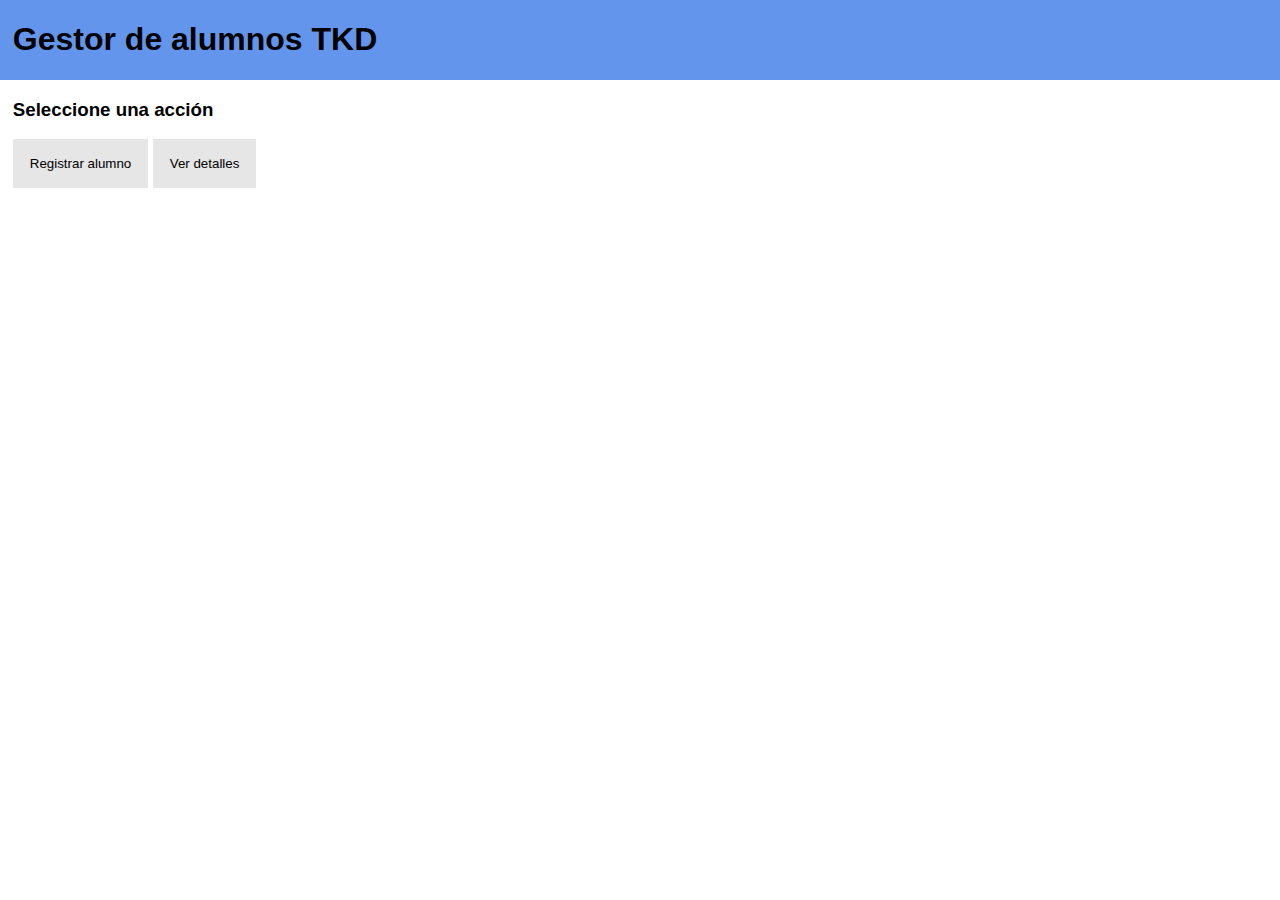
<file: TKD/src/main/SitioWeb/Index.html>
<!DOCTYPE html>
<head>
    <meta charset="UTF-8">
    <meta name="viewport" content="width=device-width, initial-scale=1.0">
    <title>Gestor de alumnos TKD</title>
    <link rel="stylesheet" href="Styles.css">
</head>
<body>
<nav><h1>Gestor de alumnos TKD</h1></nav>
<main>
    <h3>Seleccione una acción</h3>
    <button onclick="location.href='Register.html';">Registrar alumno</button>
    <button onclick="location.href='Details.html';">Ver detalles</button>
</main>
</body>
</html>
</file>
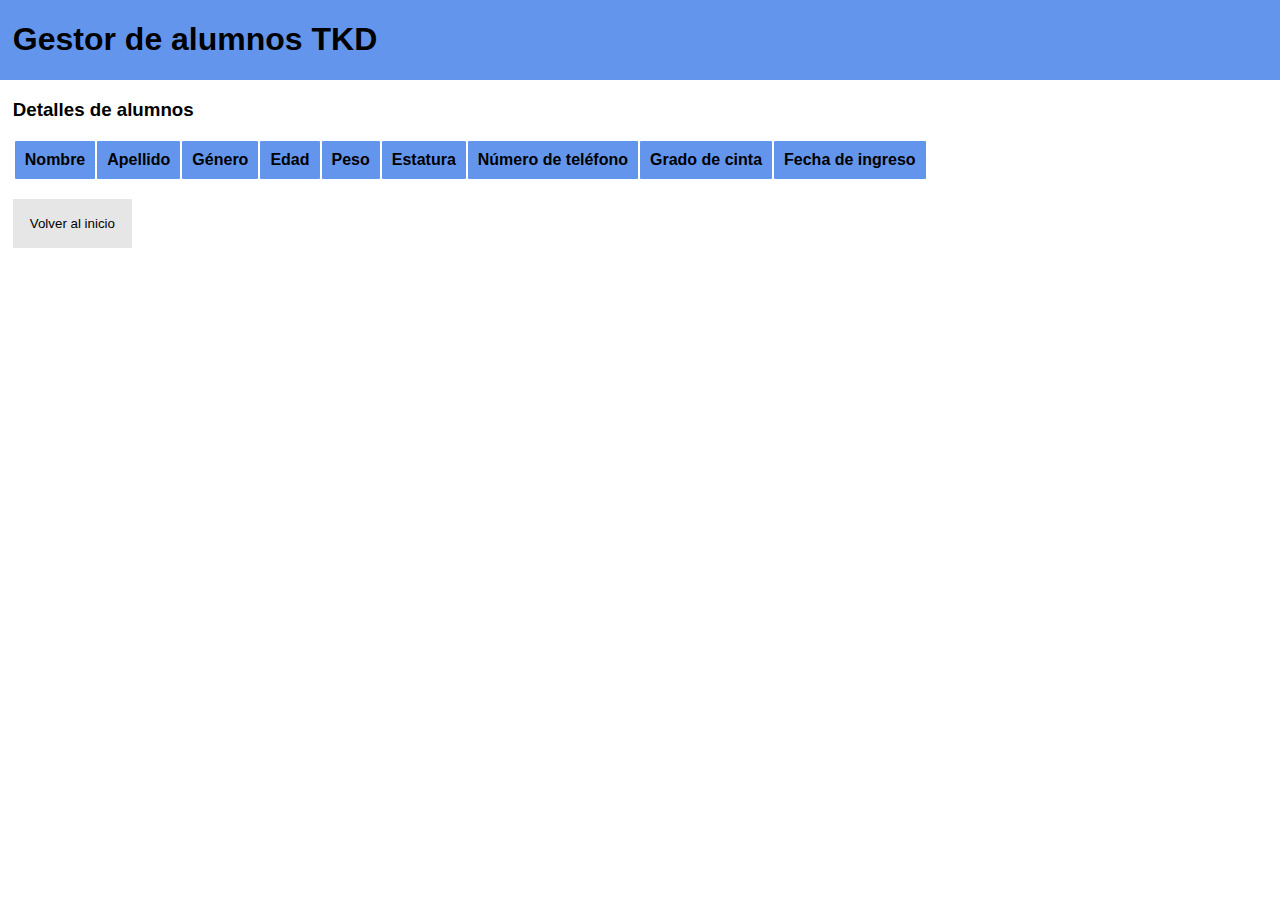
<file: TKD/src/main/SitioWeb/Details.html>
<!DOCTYPE html>
    <head>
        <meta charset="UTF-8">
        <meta name="viewport" content="width=device-width, initial-scale=1.0">
        <title>Detalles de alumnos</title>
        <link rel="stylesheet" href="Styles.css">
    </head>
    <body>
    <nav><h1>Gestor de alumnos TKD</h1></nav>
    <main>
        <h3>Detalles de alumnos</h3>
        <table>
            <thead>
            <tr>
                <th>Nombre</th>
                <th>Apellido</th>
                <th>Género</th>
                <th>Edad</th>
                <th>Peso</th>
                <th>Estatura</th>
                <th>Número de teléfono</th>
                <th>Grado de cinta</th>
                <th>Fecha de ingreso</th>
            </tr>
            </thead>
            <tbody>
            <!-- Aquí se mostrarán los datos de la base de datos -->
            </tbody>
        </table>
        <br>
        <button onclick="location.href='Index.html';">Volver al inicio</button>

        <div id="contenedorEditar" style="display: none;">
            <h2>Editar Alumno</h2>
            <form id="formEditar">
                <input type="text" id="id" class="form-control" placeholder="ID">
                <input type="text" id="nombreC" class="form-control" placeholder="Nombre">
                <input type="text" id="apellidoC" class="form-control" placeholder="Apellido">
                <input type="text" id="generoC" class="form-control" placeholder="Genero">
                <input type="text" id="edadC" class="form-control" placeholder="Edad">
                <input type="text" id="pesoC" class="form-control" placeholder="Peso">
                <input type="text" id="estaturaC" class="form-control" placeholder="Estatura">
                <input type="text" id="telefonoC" class="form-control" placeholder="Número de teléfono">
                <input type="text" id="gradoCintaC" class="form-control" placeholder="Grado de cinta">
                <input type="text" id="fechaIngresoC" class="form-control" placeholder="Fecha de Ingreso">
                <button type="button" onclick="confirmarEdicion();">Confirmar Edición</button>
            </form>
        </div>

        <div id="contenedorEliminar" style="display: none;">
            <h2>Confirmar Eliminación</h2>
            <p>Ingrese el ID del alumno para confirmar la acción</p>
            <input type="text" id="confirmarID" class="form-control" placeholder="ID">
            <button type="button" onclick="confirmarEliminacion()">Aceptar</button>
        </div>

    </main>
    <script src="Scripts.js"></script>
    <script>
        obtenerDetalles();
    </script>
    </body>
    </html>
</file>
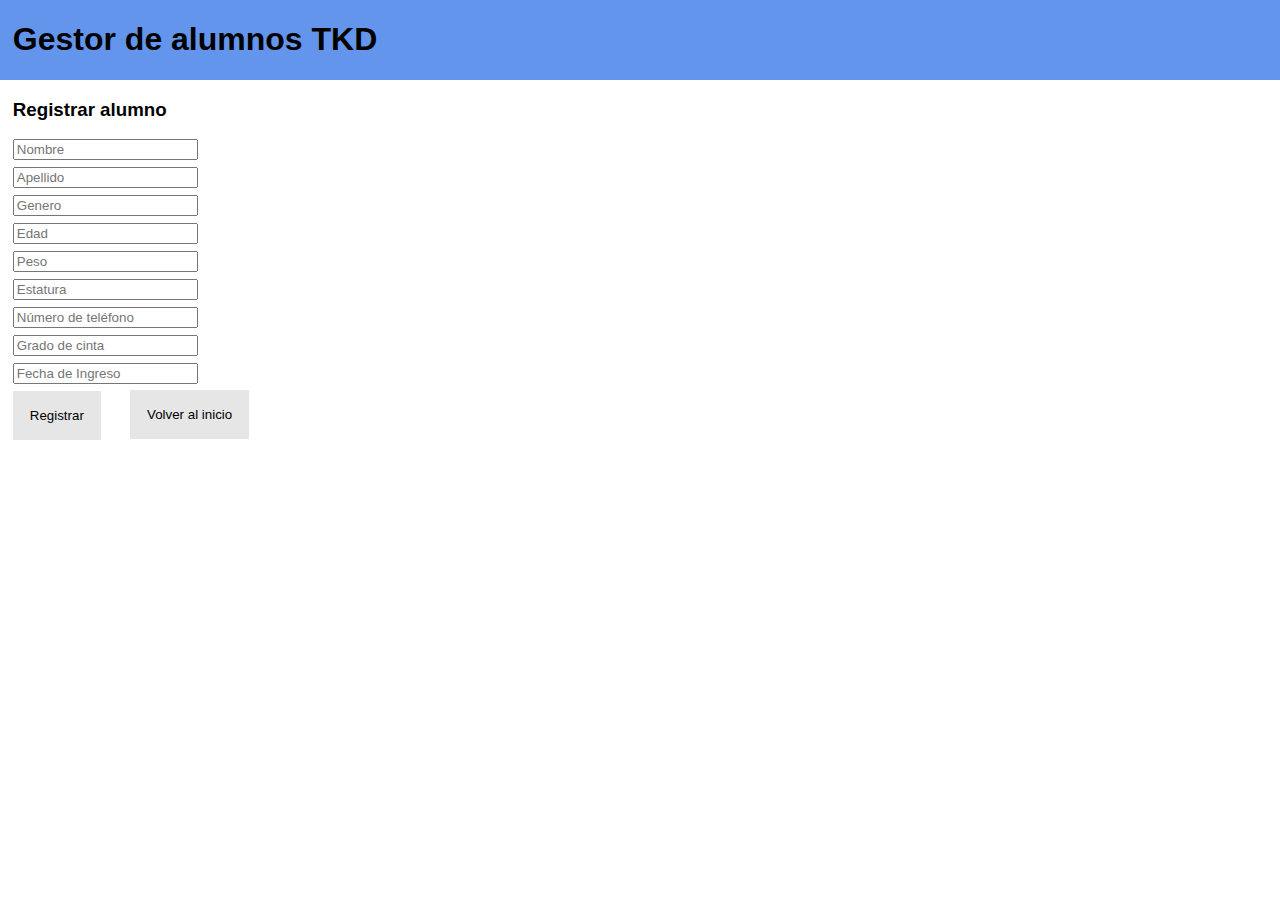
<file: TKD/src/main/SitioWeb/Register.html>
<!DOCTYPE html>
<head>
    <meta charset="UTF-8">
    <meta name="viewport" content="width=device-width, initial-scale=1.0">
    <title>Registrar alumno</title>
    <link rel="stylesheet" type="text/css" href="Styles.css">
</head>
<body>
<nav><h1>Gestor de alumnos TKD</h1></nav>
<main>
    <form id="registrarAlumno">
        <h3>Registrar alumno</h3>
        <input type="text" id="nombre" class="form-control" placeholder="Nombre">
        <input type="text" id="apellido" class="form-control" placeholder="Apellido">
        <input type="text" id="genero" class="form-control" placeholder="Genero">
        <input type="text" id="edad" class="form-control" placeholder="Edad">
        <input type="text" id="peso" class="form-control" placeholder="Peso">
        <input type="text" id="estatura" class="form-control" placeholder="Estatura">
        <input type="text" id="telefono" class="form-control" placeholder="Número de teléfono">
        <input type="text" id="gradoCinta" class="form-control" placeholder="Grado de cinta">
        <input type="text" id="fechaIngreso" class="form-control" placeholder="Fecha de Ingreso">
        <button type="submit" onclick="registrarAlumno();">Registrar</button>
    </form>
</main>
<button id="volver" onclick="location.href='index.html';">Volver al inicio</button>
<script src="Scripts.js"></script>
</body>
</html>
</file>
<file: TKD/src/main/SitioWeb/Styles.css>
/* Estilos generales */
body {
    font-family: Arial, sans-serif;
    margin: 0;
    padding: 0;

}

nav {
    background-color: cornflowerblue;
    display: flex;
}

h1, main {
    margin-left: 1%;
    width: auto;
}

button:hover {
    background-color: #f72436;
}

button {
    border: 0;
    padding: 17px;
    background-color:rgb(230, 230, 230);
}

#volver {
    display: flex;
    margin-left: 130px;
    margin-top: -50px;
}

input {
    display: block;
    margin-bottom: 7px;
}
/* Estilos para la tabla de detalles */
th{
    background-color: cornflowerblue;
    padding: 10px;
    margin: 0px;
    border-radius: 1px;
}
td {
    background-color: lightgray;
}
</file>
